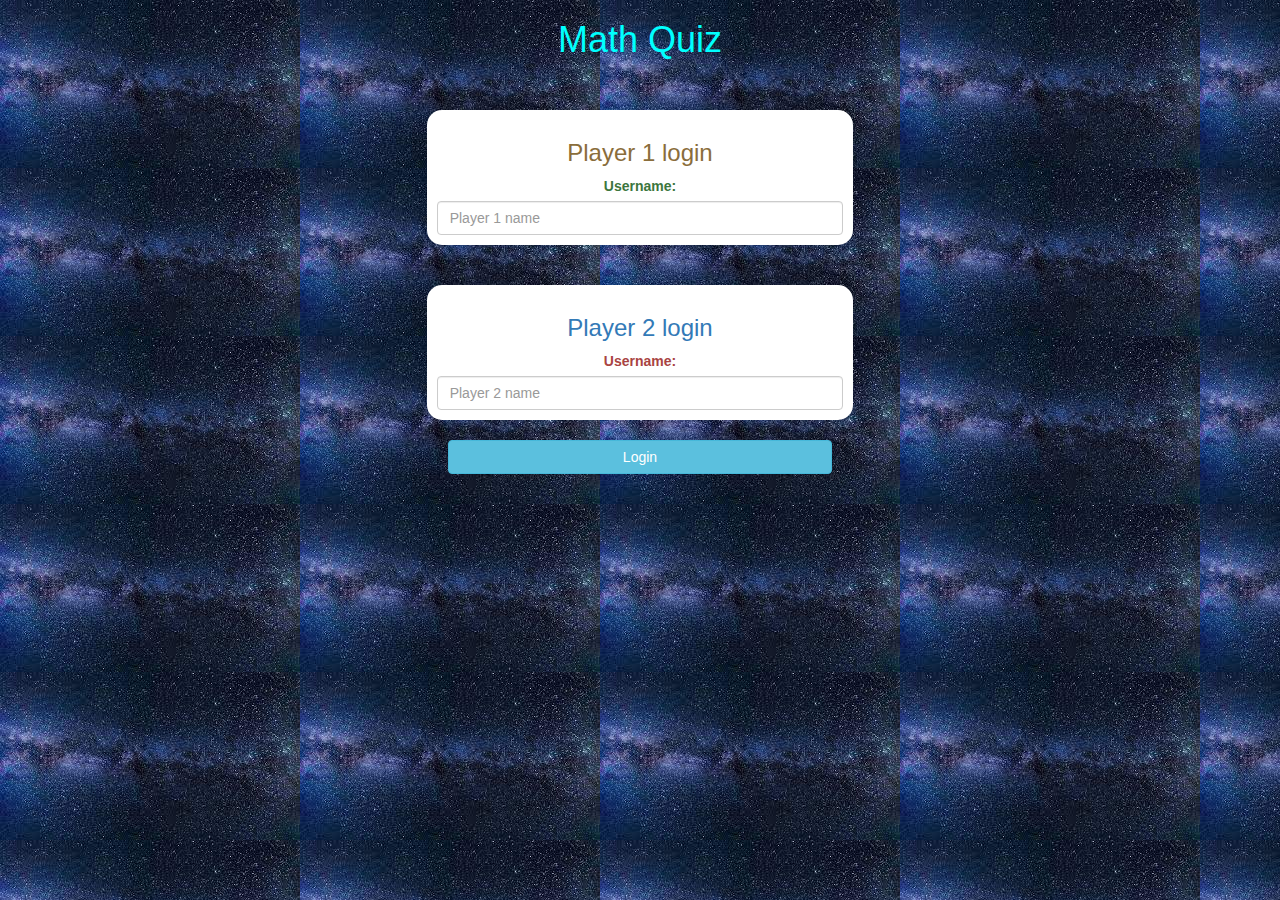
<file: index.html>
<!DOCTYPE html>
<html>
<head>
	<title>The Math Quiz Game!!!</title>

<meta name="viewport" content="width=device-width, initial-scale=1">
<link rel="stylesheet" href="https://maxcdn.bootstrapcdn.com/bootstrap/3.4.0/css/bootstrap.min.css">
<script src="https://ajax.googleapis.com/ajax/libs/jquery/3.4.1/jquery.min.js"></script>
<script src="https://maxcdn.bootstrapcdn.com/bootstrap/3.4.0/js/bootstrap.min.js"></script>

<link rel="stylesheet" type="text/css" href="style.css">
</head>
<body>
	<center>
		<h1 id="mathHeading">Math Quiz</h1>
		<br>
		<br>
		<div class="col-lg-4 col-sm-8 col-xs-11 login1">
			<h3 class="text-warning">Player 1 login</h3>
			<label class="text-success">Username: </label>
			<input type="text" id="player1_name" class="form-control text-success" placeholder="Player 1 name">
			<br>
		</div>
		<br>
		<br>
		<div class="col-lg-4 col-sm-8 col-xs-11 login2">
			<h3 class="text-primary">Player 2 login</h3>
			<label class="text-danger">Username: </label>
			<input type="text" id="player2_name" class="form-control text-danger" placeholder="Player 2 name">
			<br>
		</div>
		<br>
		
		<button style="width: 30%;" class="btn btn-info" onclick="addUsers()">Login</button>
	</center>
    <script src="main.js"></script>
</body>
</html>
</file>
<file: style.css>
body
{
	background-image: url("new background.jpeg");
}

#game_page {
	background-image: url("Dolphin_back..jpeg");
}

#mathHeading {
	color: aqua;
}

	.login1 , .login2
	{
		background: white;
		padding: 10px;
		float: none;
		border-radius: 15px;
	}


#player1_name , #player2_name
{
	display: inline-block;
	
}

#output {
	background-color: white;
	border-radius: 10px;
	border-top: 10px solid magenta;
	padding: 10px;
	float: none;
	text-align: left;
}
</file>
